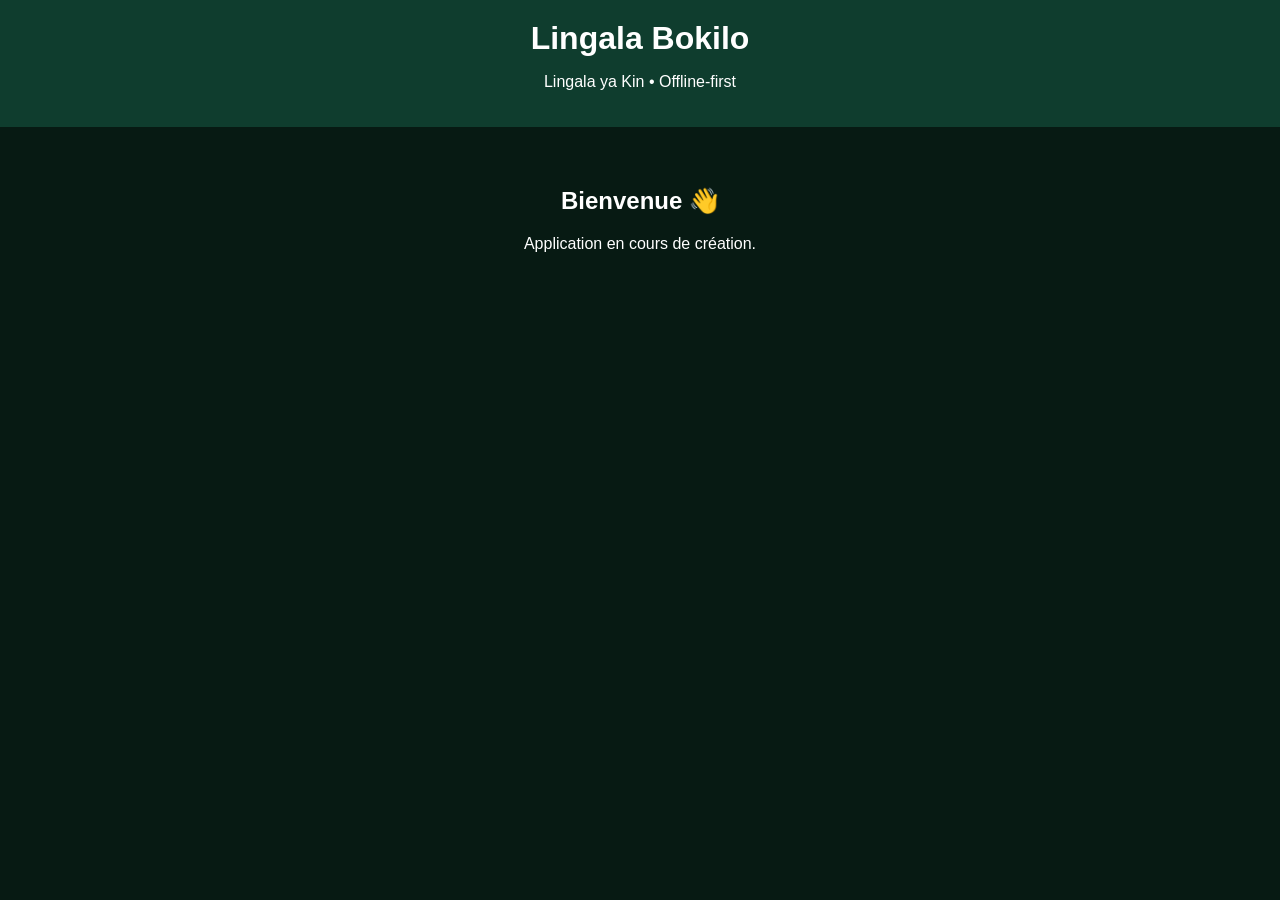
<file: source/index.html>
<!doctype html>
<html lang="fr">
<head>
  <meta charset="utf-8" />
  <meta name="viewport" content="width=device-width, initial-scale=1" />
  <meta name="theme-color" content="#071a13" />
  <link rel="manifest" href="/source/manifest.webmanifest" />
  <link rel="stylesheet" href="/source/src/styles.css" />
  <title>Lingala Bokilo</title>
</head>

<body>

<header>
  <h1>Lingala Bokilo</h1>
  <p>Lingala ya Kin • Offline-first</p>
</header>

<main>
  <h2>Bienvenue 👋</h2>
  <p>Application en cours de création.</p>
</main>

<script type="module" src="/source/src/app.js"></script>

</body>
</html>
</file>
<file: source/src/styles.css>
body {
  margin: 0;
  font-family: -apple-system, BlinkMacSystemFont, sans-serif;
  background: #071a13;
  color: white;
  text-align: center;
}

header {
  padding: 20px;
  background: #0f3d2e;
}

h1 {
  margin: 0;
}

main {
  padding: 40px 20px;
}

button {
  background: #19c37d;
  border: none;
  padding: 10px 16px;
  border-radius: 8px;
  font-weight: bold;
  cursor: pointer;
}
</file>
